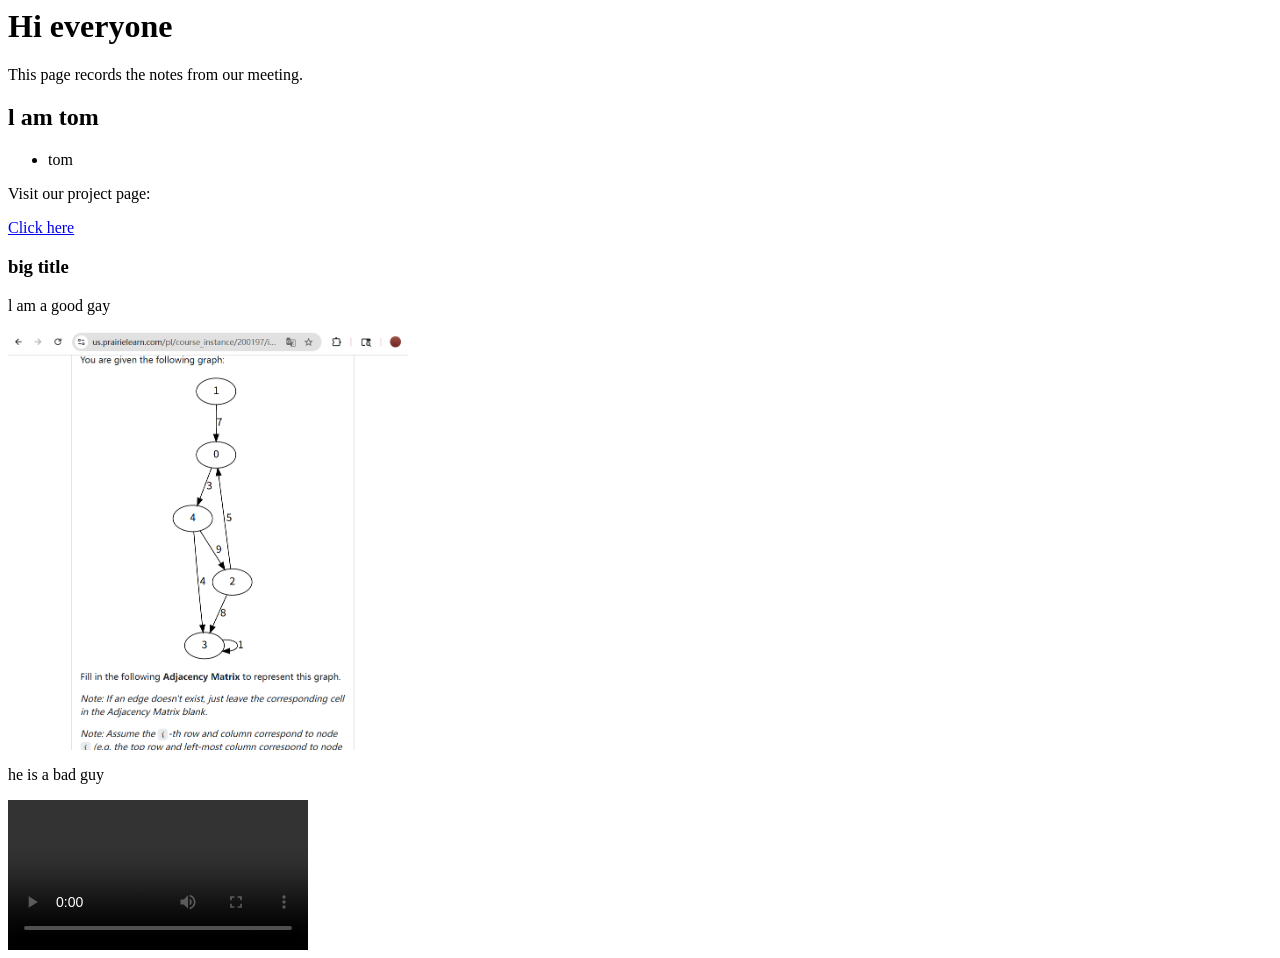
<file: practice.html>
<!DOCTUYPE html>
<html lang="en">
<head>
    <meta charset="UTF-8">
    <title>My Page</title>
</head>   
<body>
    <h1>Hi everyone</h1>
    <p>This page records the notes from our meeting.</p>
    <h2>l am tom</h2>
    <ul>
        <li>tom</li>
    </ul>
    <p>
  Visit our project page:
  </p>
  <a href="https://example.com" target="_blank">Click here</a>
  <h3>big title</h3>
  <p> l am a good gay</p>
  <img src="屏幕截图 2026-03-15 132042.png" alt="good guys" width = "400" length="400">
  <p> he is a bad guy</p>
  <video controls width="300">
  <source src="meeting-video.mp4.mov" type="video/mp4">
  </video>
</body> 
</html>
</file>
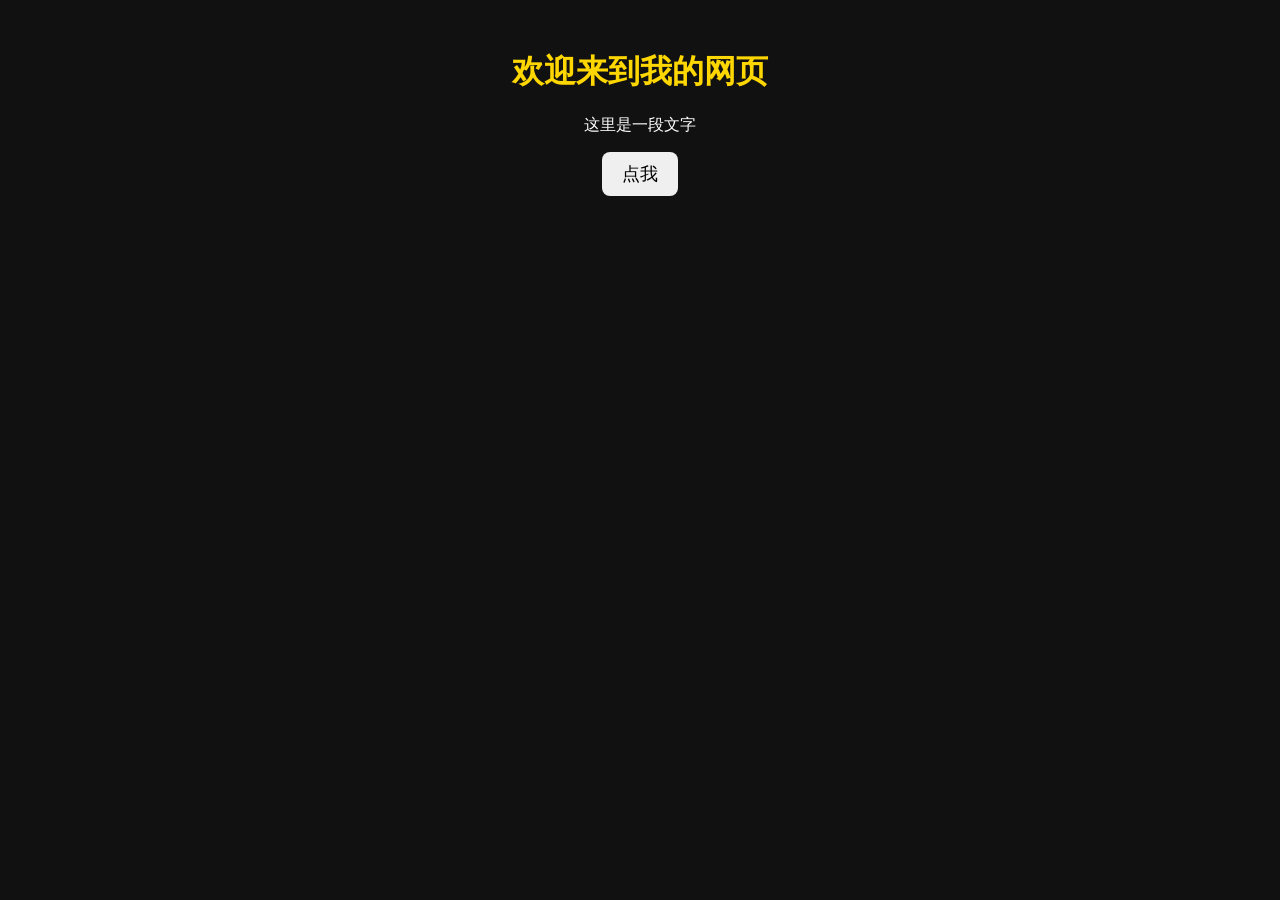
<file: my-website-test/test.html>
<!DOCTYPE html>
<html lang="en">
<head>
  <meta charset="UTF-8">
  <meta name="viewport" content="width=device-width, initial-scale=1.0">
  <title>My Website</title>
  <link rel="stylesheet" href="style.css">
</head>
<body>

  <h1>欢迎来到我的网页</h1>
  <p id="text">这里是一段文字</p>

  <button onclick="changeText()">点我</button>

  <script src="script.js"></script>
</body>
</html>
</file>
<file: my-website-test/style.css>
body {
  font-family: Arial, sans-serif;
  text-align: center;
  background-color: #111;
  color: white;
  margin-top: 50px;
}

h1 {
  color: gold;
}

button {
  padding: 10px 20px;
  font-size: 18px;
  cursor: pointer;
  border: none;
  border-radius: 8px;
}

button:hover {
  background-color: lightgray;
}
</file>
